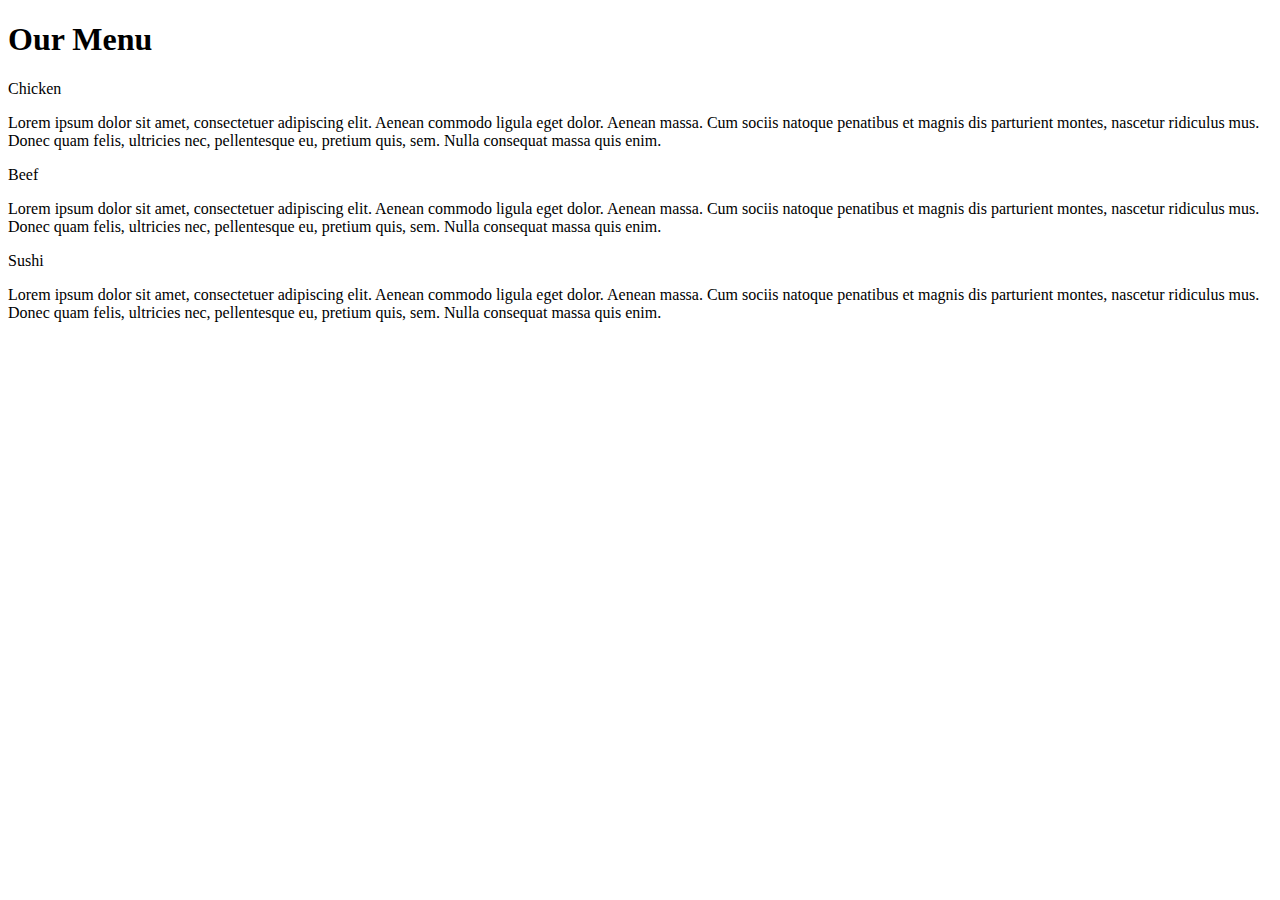
<file: site/index.html>
<!DOCTYPE html>
<html>
<head>

<title>Responsive Layout</title>
<meta name="viewport" content="width=device-width, initial-scale=1">
<link rel="stylesheet" type="text/css" href="style.css">

</head>
<body>
<h1>Our Menu</h1>



  <div class="col-lg-4 col-md-6 col-sm-12">
  	<div class="box">
  		<p class="content-name name1">Chicken</p>
  		<p class="content">Lorem ipsum dolor sit amet, consectetuer adipiscing elit. Aenean commodo ligula eget dolor. Aenean massa. Cum sociis natoque penatibus et magnis dis parturient montes, nascetur ridiculus mus. Donec quam felis, ultricies nec, pellentesque eu, pretium quis, sem. Nulla consequat massa quis enim.</p>
  	</div>
  </div>

  <div class="col-lg-4 col-md-6 col-sm-12">
  	<div class="box">
   		<p class="content-name name2">Beef</p>
   		<p class="content">Lorem ipsum dolor sit amet, consectetuer adipiscing elit. Aenean commodo ligula eget dolor. Aenean massa. Cum sociis natoque penatibus et magnis dis parturient montes, nascetur ridiculus mus. Donec quam felis, ultricies nec, pellentesque eu, pretium quis, sem. Nulla consequat massa quis enim.</p>
  	</div>
  </div>

  <div class="col-lg-4 col-md-12 col-sm-12">
  	<div class="box">
  		<p class="content-name name3">Sushi</p>
  		<p class="content">Lorem ipsum dolor sit amet, consectetuer adipiscing elit. Aenean commodo ligula eget dolor. Aenean massa. Cum sociis natoque penatibus et magnis dis parturient montes, nascetur ridiculus mus. Donec quam felis, ultricies nec, pellentesque eu, pretium quis, sem. Nulla consequat massa quis enim.</p>
  	</div>	
  </div>

</body>
</html>
</file>
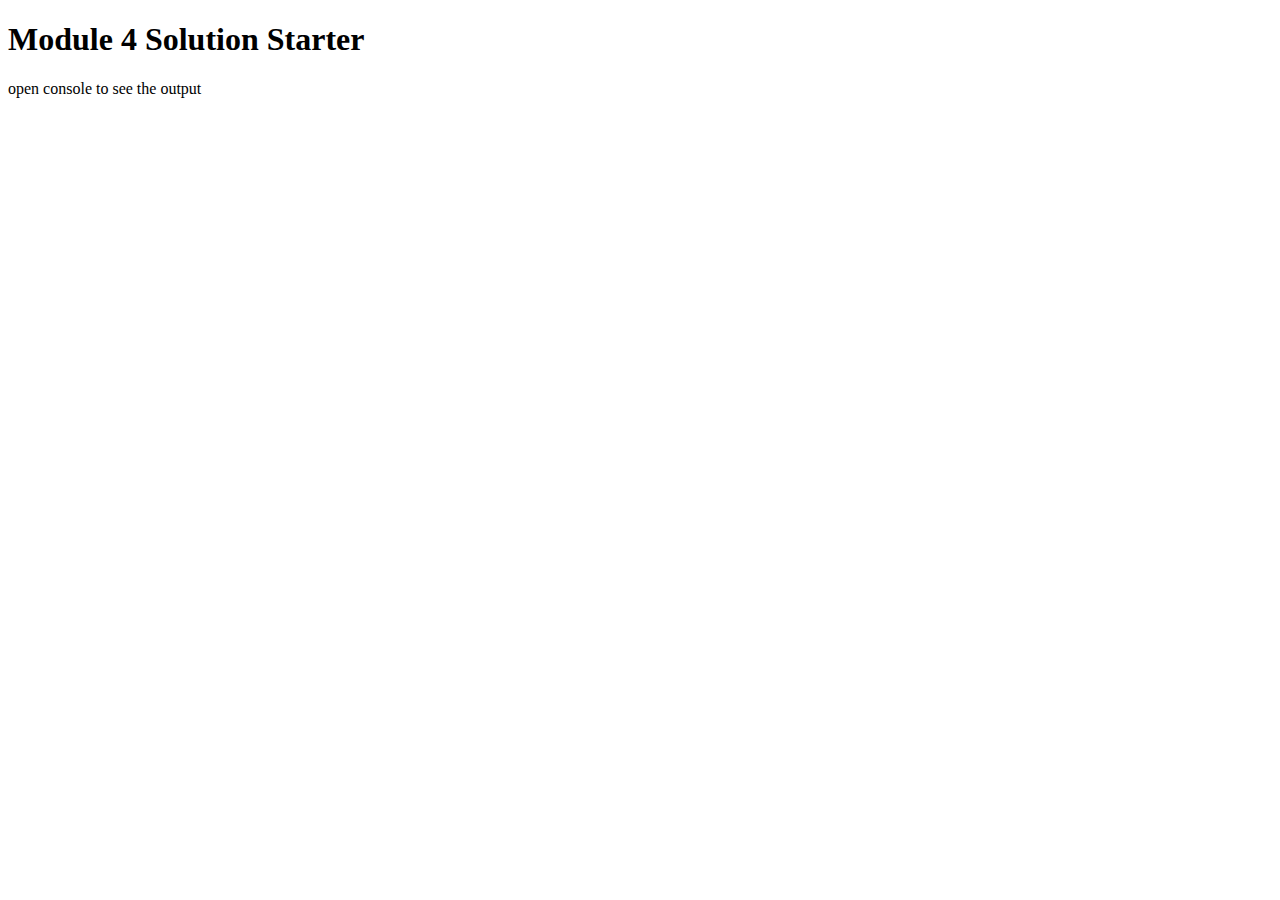
<file: site/Module_4_solution/Index.html>
<!DOCTYPE html>
<html>
<head>
  <meta charset="utf-8">
  <title>Module 4 Solution Starter</title>
  <script src="SpeakHello.js"></script>
  <script src="SpeakGoodBye.js"></script>
  <script src="script.js"></script>
</head>
<body>
  <h1>Module 4 Solution Starter</h1>
  <p>open console to see the output</p>
</body>
</html>
</file>
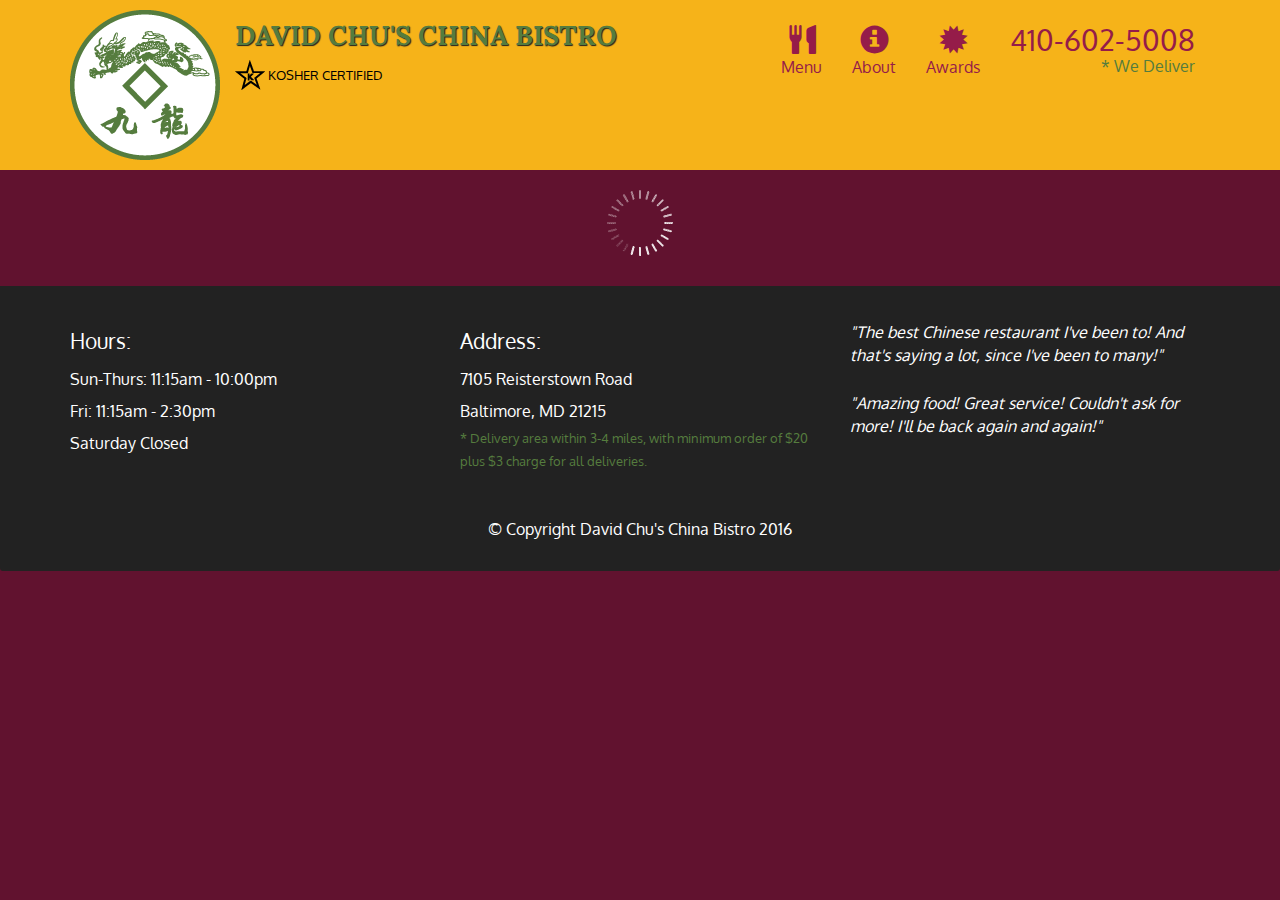
<file: site/Module_5_solution/index.html>
<!doctype html>
<html lang="en">
  <head>
    <meta charset="utf-8">
    <meta http-equiv="X-UA-Compatible" content="IE=edge">
    <meta name="viewport" content="width=device-width, initial-scale=1">
    <title>David Chu's China Bistro</title>
    <link rel="stylesheet" href="css/bootstrap.min.css">
    <link rel="stylesheet" href="css/styles.css">
    <link href='https://fonts.googleapis.com/css?family=Oxygen:400,300,700' rel='stylesheet' type='text/css'>
    <link href='https://fonts.googleapis.com/css?family=Lora' rel='stylesheet' type='text/css'>
  </head>
<body>
  <header>
    <nav id="header-nav" class="navbar navbar-default">
      <div class="container">
        <div class="navbar-header">
          <a href="index.html" class="pull-left visible-md visible-lg">
            <div id="logo-img" alt="Logo image"></div>
          </a>

          <div class="navbar-brand">
            <a href="index.html"><h1>David Chu's China Bistro</h1></a>
            <p>
              <img src="images/star-k-logo.png" alt="Kosher certification">
              <span>Kosher Certified</span>
            </p>
          </div>

          <button id="navbarToggle" type="button" class="navbar-toggle collapsed" data-toggle="collapse" data-target="#collapsable-nav" aria-expanded="false">
            <span class="sr-only">Toggle navigation</span>
            <span class="icon-bar"></span>
            <span class="icon-bar"></span>
            <span class="icon-bar"></span>
          </button>
        </div>
        
        <div id="collapsable-nav" class="collapse navbar-collapse">
           <ul id="nav-list" class="nav navbar-nav navbar-right">
            <li id="navHomeButton" class="visible-xs active">
              <a href="index.html">
                <span class="glyphicon glyphicon-home"></span> Home</a>
            </li>
            <li id="navMenuButton">
              <a href="#" onclick="$dc.loadMenuCategories();">
                <span class="glyphicon glyphicon-cutlery"></span><br class="hidden-xs"> Menu</a>
            </li>
            <li>
              <a href="#">
                <span class="glyphicon glyphicon-info-sign"></span><br class="hidden-xs"> About</a>
            </li>
            <li>
              <a href="#">
                <span class="glyphicon glyphicon-certificate"></span><br class="hidden-xs"> Awards</a>
            </li>
            <li id="phone" class="hidden-xs">
              <a href="tel:410-602-5008">
                <span>410-602-5008</span></a><div>* We Deliver</div>
            </li>
          </ul><!-- #nav-list -->
        </div><!-- .collapse .navbar-collapse -->
      </div><!-- .container -->
    </nav><!-- #header-nav -->
  </header>

  <div id="call-btn" class="visible-xs">
    <a class="btn" href="tel:410-602-5008">
    <span class="glyphicon glyphicon-earphone"></span>
    410-602-5008
    </a>
  </div>
  <div id="xs-deliver" class="text-center visible-xs">* We Deliver</div>

  <div id="main-content" class="container"></div>

  <footer class="panel-footer">
    <div class="container">
      <div class="row">
        <section id="hours" class="col-sm-4">
          <span>Hours:</span><br>
          Sun-Thurs: 11:15am - 10:00pm<br>
          Fri: 11:15am - 2:30pm<br>
          Saturday Closed
          <hr class="visible-xs">
        </section>
        <section id="address" class="col-sm-4">
          <span>Address:</span><br>
          7105 Reisterstown Road<br>
          Baltimore, MD 21215
          <p>* Delivery area within 3-4 miles, with minimum order of $20 plus $3 charge for all deliveries.</p>
          <hr class="visible-xs">
        </section>
        <section id="testimonials" class="col-sm-4">
          <p>"The best Chinese restaurant I've been to! And that's saying a lot, since I've been to many!"</p>
          <p>"Amazing food! Great service! Couldn't ask for more! I'll be back again and again!"</p>
        </section>
      </div>
      <div class="text-center">&copy; Copyright David Chu's China Bistro 2016</div>
    </div>
  </footer>

  <!-- jQuery (Bootstrap JS plugins depend on it) -->
  <script src="js/jquery-2.1.4.min.js"></script>
  <script src="js/bootstrap.min.js"></script>
  <script src="js/ajax-utils.js"></script>
  <script src="js/script.js"></script>
</body>
</html>
</file>
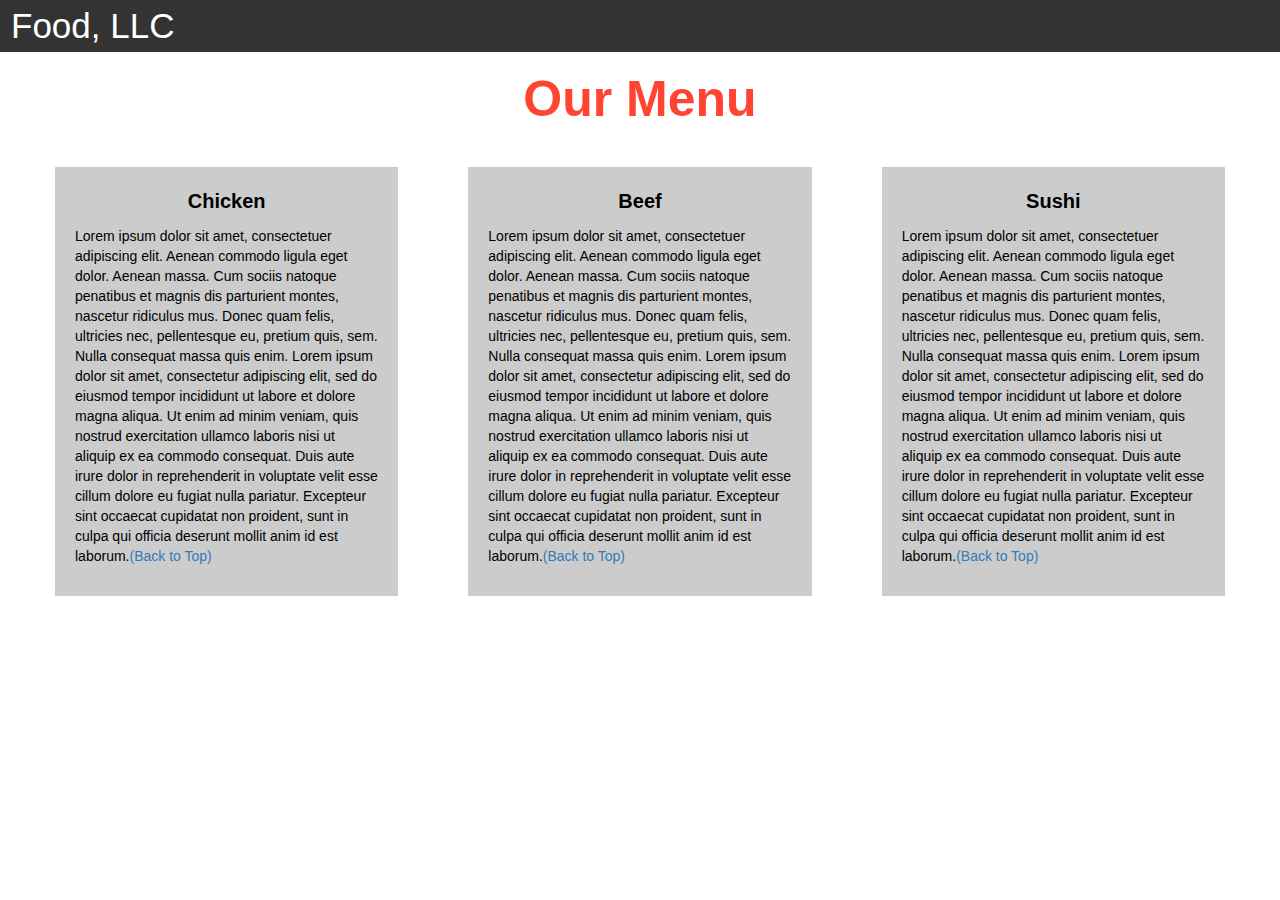
<file: site/Index_Module 3.html>
<!DOCTYPE html>
<html>
<head>

<title>Module 3</title>

  <meta name="viewport" content="width=device-width, initial-scale=1">
  <link rel="stylesheet" href="https://maxcdn.bootstrapcdn.com/bootstrap/3.3.7/css/bootstrap.min.css">
  <script src="https://ajax.googleapis.com/ajax/libs/jquery/3.3.1/jquery.min.js"></script>
  <script src="https://maxcdn.bootstrapcdn.com/bootstrap/3.3.7/js/bootstrap.min.js"></script>

</head>

<meta name="viewport" content="width=device-width, initial-scale=1">
<link rel="stylesheet" type="text/css" href="style.css">



<body>


<nav class="navbar" id="top">
  <div class="container-fluid">

    <div class="navbar-header">
      <button type="button" class="navbar-toggle" data-toggle="collapse" data-target="#myNavbar">
        <span class="icon-bar"></span>
        <span class="icon-bar"></span>
        <span class="icon-bar"></span> 
      </button>
      <a class="navbar-brand" href="#">Food, LLC</a>
    </div>

    <div class="collapse" id="myNavbar">
      <ul class="nav navbar-nav visible-xs">
        <li><a class="menu-item" href="#">Chicken</a></li>
        <li><a class="menu-item" href="#">Beef</a></li> 
        <li><a class="menu-item" href="#">Sushi</a></li> 
      </ul>
    </div>

  </div>
</nav>

<h1 class="main-title">Our Menu</h1>



<div class="row">

  <div class="col-lg-4 col-md-6 col-sm-12">
    <div class="content-box">
      <p class="item-name">Chicken</p>
      <p>Lorem ipsum dolor sit amet, consectetuer adipiscing elit. Aenean commodo ligula eget dolor. Aenean massa. Cum sociis natoque penatibus et magnis dis parturient montes, nascetur ridiculus mus. Donec quam felis, ultricies nec, pellentesque eu, pretium quis, sem. Nulla consequat massa quis enim. Lorem ipsum dolor sit amet, consectetur adipiscing elit, sed do eiusmod tempor incididunt ut labore et dolore magna aliqua. Ut enim ad minim veniam, quis nostrud exercitation ullamco laboris nisi ut aliquip ex ea commodo consequat. Duis aute irure dolor in reprehenderit in voluptate velit esse cillum dolore eu fugiat nulla pariatur. Excepteur sint occaecat cupidatat non proident, sunt in culpa qui officia deserunt mollit anim id est laborum.<a href="#top">(Back to Top)</a></p>
    </div>
  </div>

  <div class="col-lg-4 col-md-6 col-sm-12">
    <div class="content-box">
      <p class="item-name">Beef</p>
      <p>Lorem ipsum dolor sit amet, consectetuer adipiscing elit. Aenean commodo ligula eget dolor. Aenean massa. Cum sociis natoque penatibus et magnis dis parturient montes, nascetur ridiculus mus. Donec quam felis, ultricies nec, pellentesque eu, pretium quis, sem. Nulla consequat massa quis enim. Lorem ipsum dolor sit amet, consectetur adipiscing elit, sed do eiusmod tempor incididunt ut labore et dolore magna aliqua. Ut enim ad minim veniam, quis nostrud exercitation ullamco laboris nisi ut aliquip ex ea commodo consequat. Duis aute irure dolor in reprehenderit in voluptate velit esse cillum dolore eu fugiat nulla pariatur. Excepteur sint occaecat cupidatat non proident, sunt in culpa qui officia deserunt mollit anim id est laborum.<a href="#top">(Back to Top)</a></p>
    </div>
  </div>


  <div class="col-lg-4 col-md-12 col-sm-12">
    <div class="content-box">
      <p class="item-name">Sushi</p>
      <p>Lorem ipsum dolor sit amet, consectetuer adipiscing elit. Aenean commodo ligula eget dolor. Aenean massa. Cum sociis natoque penatibus et magnis dis parturient montes, nascetur ridiculus mus. Donec quam felis, ultricies nec, pellentesque eu, pretium quis, sem. Nulla consequat massa quis enim. Lorem ipsum dolor sit amet, consectetur adipiscing elit, sed do eiusmod tempor incididunt ut labore et dolore magna aliqua. Ut enim ad minim veniam, quis nostrud exercitation ullamco laboris nisi ut aliquip ex ea commodo consequat. Duis aute irure dolor in reprehenderit in voluptate velit esse cillum dolore eu fugiat nulla pariatur. Excepteur sint occaecat cupidatat non proident, sunt in culpa qui officia deserunt mollit anim id est laborum.<a href="#top">(Back to Top)</a></p>
    </div>
  </div>

</div>


</body>
</html>
</file>
<file: site/style.css>
.container-fluid{
  margin: 0;
  padding: 0;
}

.navbar{
  border-radius: 0px;
  background-color: rgba(0,0,0,0.8);
}

.navbar-brand{
  font-size: 35px;
  color: white;
  padding-left: 25px;
}

.navbar-brand:hover{
  color: white;
}

.nav{
  margin: 0;
  padding: 0;
}

.navbar-nav{
  font-size: 25px;
  text-align: center;
  margin: 0;
  padding: 0;
}

.navbar-toggle{
  border: 2px solid white;
  margin-right: 25px;
}

.icon-bar{
  background-color: white;
}


.main-title{
  margin-bottom: 15px;
  text-align: center;
  color: #ff4532;
  font-size: 50px;
  font-family: "Comic Sans MS", cursive, sans-serif;
  font-weight: bold;
}

li{
  box-sizing: border-box;
  width: 100%;
}

.menu-item{
  padding: 0;
  margin: 0;
  width: 100%;
  background-color: grey;
  border-bottom: 1px solid black;
  color: black;
  display: block;
}

.menu-item:hover{
  background-color: rgba(0,0,0,0.9);
  color: rgba(0,0,0,0.4);
}



.row{
  margin: 20px;
}

.content-box{
  margin: 20px;
  width: auto;
  height: auto;
  color: black;
  background-color: rgba(0,0,0,0.2);
  font-family: "Comic Sans MS", cursive, sans-serif;
  padding: 20px;
}

.item-name{
  text-align: center;
  font-size: 20px;
  font-weight: bold;
}

#top{

}
</file>
<file: site/Module_5_solution/css/styles.css>
body {
  font-size: 16px;
  color: #fff;
  background-color: #61122f;
  font-family: 'Oxygen', sans-serif;
}

/** HEADER **/
#header-nav {
  background-color: #f6b319;
  border-radius: 0;
  border: 0;
}

#logo-img {
  background: url('../images/restaurant-logo_large.png') no-repeat;
  width: 150px;
  height: 150px;
  margin: 10px 15px 10px 0;
}

.navbar-brand {
  padding-top: 25px;
}
.navbar-brand h1 { /* Restaurant name */
  font-family: 'Lora', serif;
  color: #557c3e;
  font-size: 1.5em;
  text-transform: uppercase;
  font-weight: bold;
  text-shadow: 1px 1px 1px #222;
  margin-top: 0;
  margin-bottom: 0;
  line-height: .75;
}
.navbar-brand a:hover, .navbar-brand a:focus {
  text-decoration: none;
}
.navbar-brand p { /* Kosher cert */
  color: #000;
  text-transform: uppercase;
  font-size: .7em;
  margin-top: 15px;
}
.navbar-brand p span { /* Star-K */
  vertical-align: middle;
}

#nav-list {
  margin-top: 10px;
}
#nav-list a {
  color: #951C49;
  text-align: center;
}
#nav-list a:hover {
  background: #E7E7E7;
}
#nav-list a span {
  font-size: 1.8em;
}

#phone {
  margin-top: 5px;
}
#phone a { /* Phone number */
  text-align: right;
  padding-bottom: 0;
}
#phone div { /* We Deliver */
  color: #557c3e;
  text-align: right;
  padding-right: 15px;
}

.navbar-header button.navbar-toggle, .navbar-header .icon-bar {
  border: 1px solid #61122f;
}
.navbar-header button.navbar-toggle {
  clear: both;
  margin-top: -30px;
}
/* END HEADER */

/* FOOTER */
.panel-footer {
  margin-top: 30px;
  padding-top: 35px;
  padding-bottom: 30px;
  background-color: #222;
  border-top: 0;
}
.panel-footer div.row {
  margin-bottom: 35px;
}
#hours, #address {
  line-height: 2;
}
#hours > span, #address > span {
  font-size: 1.3em;
}
#address p {
  color: #557c3e;
  font-size: .8em;
  line-height: 1.8;
}
#testimonials {
  font-style: italic;
}
#testimonials p:nth-child(2) {
  margin-top: 25px;
}
/* END FOOTER */



/* HOME PAGE */
.container .jumbotron {
  box-shadow: 0 0 50px #3F0C1F;
  border: 2px solid #3F0C1F;
}

#menu-tile, #specials-tile, #map-tile {
  height: 250px;
  width: 100%;
  margin-bottom: 15px;
  position: relative;
  border: 2px solid #3F0C1F;
  overflow: hidden;
}
#menu-tile:hover, #specials-tile:hover, #map-tile:hover {
  box-shadow: 0 1px 5px 1px #cccccc;
}
#menu-tile {
  background: url('../images/menu-tile.jpg') no-repeat;
  background-position: center;
}
#specials-tile {
  background: url('../images/specials-tile.jpg') no-repeat;
  background-position: center;
}
#menu-tile span, #specials-tile span, #map-tile span {
  position: absolute;
  bottom: 0;
  right: 0;
  width: 100%;
  text-align: center;
  font-size: 1.6em;
  text-transform: uppercase;
  background-color: #000;
  color: #fff;
  opacity: .8;
}
/* END HOME PAGE */

/* MENU CATEGORIES PAGE */
.category-tile { 
  position: relative;
  border: 2px solid #3F0C1F;
  overflow: hidden;
  width: 200px;
  height: 200px;
  margin: 0 auto 15px;
}
.category-tile span {
  position: absolute;
  bottom: 0;
  right: 0;
  width: 100%;
  text-align: center;
  font-size: 1.2em;
  text-transform: uppercase;
  background-color: #000;
  color: #fff;
  opacity: .8;
}
.category-tile:hover {
  box-shadow: 0 1px 5px 1px #cccccc;
}

#menu-categories-title + div {
  margin-bottom: 50px;
}
/* END MENU CATEGORIES PAGE */

/* SINGLE CATEGORY PAGE */
.menu-item-tile {
  margin-bottom: 25px;
}
.menu-item-tile hr {
  width: 80%;
}
.menu-item-tile .menu-item-price {
  font-size: 1.1em;
  text-align: right;
  margin-top: -15px;
  margin-right: -15px;
}
.menu-item-tile .menu-item-price span {
  font-size: .6em;
}
.menu-item-photo {
  position: relative;
  border: 2px solid #3F0C1F; 
  overflow: hidden;
  padding: 0;
  margin-right: -15px;
  margin-left: auto;
  margin-bottom: 20px;
  max-width: 250px;
}
.menu-item-photo div {
  position: absolute;
  bottom: 0;
  right: 0;
  width: 80px;
  background-color: #557c3e;
  text-align: center;
}
.menu-item-description {
  padding-right: 30px;
}
h3.menu-item-title {
  margin: 0 0 10px;
}
.menu-item-details {
  font-size: .9em;
  font-style: italic;
}
/* END SINGLE CATEGORY PAGE */


/********** Large devices only **********/
@media (min-width: 1200px) {
  .container .jumbotron {
    background: url('../images/jumbotron_1200.jpg') no-repeat;
    height: 675px;
  }
}

/********** Medium devices only **********/
@media (min-width: 992px) and (max-width: 1199px) {
  /* Header */
  #logo-img {
    background: url('../images/restaurant-logo_medium.png') no-repeat;
    width: 100px;
    height: 100px;
    margin: 5px 5px 5px 0;
  }
  /* End Header */

  /* Home Page */
  .container .jumbotron {
    background: url('../images/jumbotron_992.jpg') no-repeat;
    height: 558px;
  }
  /* End Home Page */
}

/********** Small devices only **********/
@media (min-width: 768px) and (max-width: 991px) {
  /* Home Page */
  .container .jumbotron {
    background: url('../images/jumbotron_768.jpg') no-repeat;
    height: 432px;
  }
  /* End Home Page */
}

/********** Extra small devices only **********/
@media (max-width: 767px) {
  /* Header */
  .navbar-brand {
    padding-top: 10px;
    height: 80px;
  }
  .navbar-brand h1 { /* Restaurant name */
    padding-top: 10px;
    font-size: 5vw; /* 1vw = 1% of viewport width */
  }
  .navbar-brand p { /* Kosher cert */
    font-size: .6em;
    margin-top: 12px;
  }
  .navbar-brand p img { /* Star-K */
    height: 20px;
  }

  #collapsable-nav a { /* Collapsed nav menu text */
    font-size: 1.2em;
  }
  #collapsable-nav a span { /* Collapsed nav menu glyph */
    font-size: 1em;
    margin-right: 5px;
  }

  #call-btn > a {
    font-size: 1.5em;
    display: block;
    margin: 0 20px;
    padding: 10px;
    border: 2px solid #fff;
    background-color: #f6b319;
    color: #951c49;
  }
  #xs-deliver {
    margin-top: 5px;
    font-size: .7em;
    letter-spacing: .1em;
    text-transform: uppercase;
  }
  /* End Header */

  /* Footer */
  .panel-footer section {
    margin-bottom: 30px;
    text-align: center;
  }
  .panel-footer section:nth-child(3) {
    margin-bottom: 0; /* margin already exists on the whole row */
  }
  .panel-footer section hr {
    width: 50%;
  }
  /* End Footer */

  /* Home Page */
  .container .jumbotron {
    margin-top: 30px;
    padding: 0;
  }
  #menu-tile, #specials-tile {
    width: 360px;
    margin: 0 auto 15px;
  }

  .menu-item-photo {
    margin-right: auto;
  }
  .menu-item-tile .menu-item-price {
    text-align: center;
  }
  .menu-item-description {
    text-align: center;;
  }
}


/********** Super extra small devices Only :-) (e.g., iPhone 4) **********/
@media (max-width: 479px) {
  /* Header */
  .navbar-brand h1 { /* Restaurant name */
    padding-top: 5px;
    font-size: 6vw;
  }
  /* End Header */
  
  /* Home page */
  #menu-tile, #specials-tile {
    width: 280px;
    margin: 0 auto 15px;
  }

  .col-xxs-12 {
    position: relative;
    min-height: 1px;
    padding-right: 15px;
    padding-left: 15px;
    float: left;
    width: 100%;
  }
}
</file>
